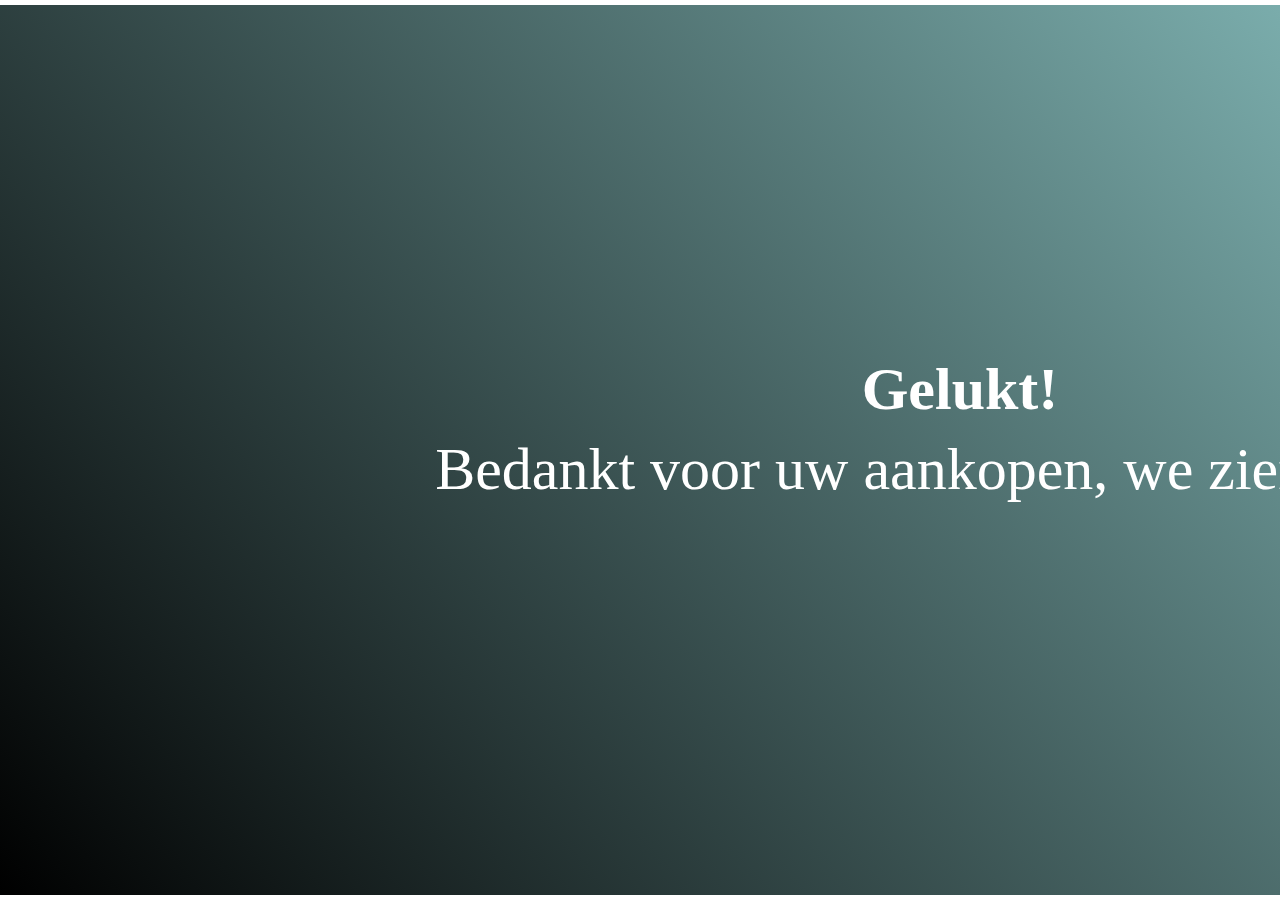
<file: bedankt.html>
<!DOCTYPE html>
<html lang="en">
<head>
    <meta charset="UTF-8">
    <meta http-equiv="X-UA-Compatible" content="IE=edge">
    <meta name="viewport" content="width=device-width, initial-scale=1.0">
    <link rel="stylesheet"href="bedankt.css">
    <title>Ik hou van hobby's</title>
</head>
<body>
    <div class="content">
        <h1  id="ff">Gelukt!<h1>
        <p  id="dd" >Bedankt voor uw aankopen, we zien u snel!</p>
    </div>
</body>
</html>
</file>
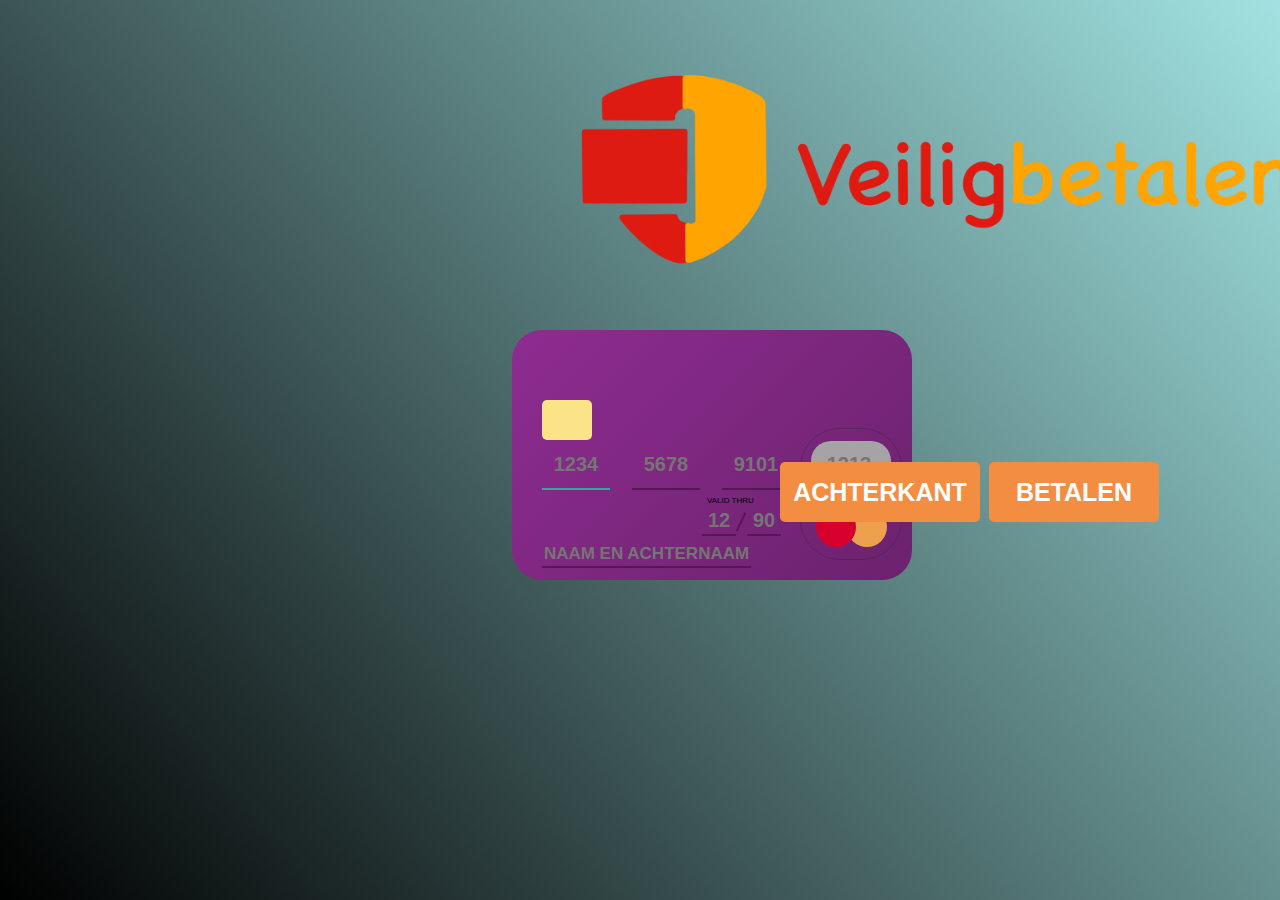
<file: mastercard.html>
<!DOCTYPE html>
<html lang="en">
<head>
  <meta charset="UTF-8">
  <meta http-equiv="X-UA-Compatible" content="IE=edge">
  <meta name="viewport" content="width=<div class="container">
		<input type="radio" name="radioCards" id="cardFront" checked>
    <input type="radio" name="radioCards" id="cardBack">
		
  <title>Ik hou van hobby's</title>
  <link rel="stylesheet" href="mastercard.css">


</head>
<body>
    <div class="cards">
        <div class="card-front">
            <div class="chip"></div>
            <input type="text" class="number-card number-card-1" maxlength="4" placeholder="1234" autofocus>
            <input type="text" class="number-card number-card-2" maxlength="4" placeholder="5678">
            <input type="text" class="number-card number-card-3" maxlength="4" placeholder="9101">
            <input type="text" class="number-card number-card-4" maxlength="4" placeholder="1213">
            <div class="date-text">Valid Thru</div>
            <div class="date-separation"></div>
            <input type="text" class="number-date number-date-1" maxlength="2" placeholder="12">
            <input type="text" class="number-date number-date-2" maxlength="2" placeholder="90">
            <input type="text" class="name-card" maxlength="18" placeholder="Naam en achternaam">
            <div class="flag"></div>
        </div>
        <div class="card-back">
            <div class="stripe"></div>
            <div class="strip-cvv"></div>
            <input type="text" class="cvv-card" maxlength="3" placeholder="127">
        </div>
    </div>		
    <label for="cardBack">Achterkant</label>
    <label for="cardFront">Voorkant</label>
    <a href="bedankt.html" id="betalen">betalen</a>
</div>

    <img src="./mastercard.imgs/veilig betalen rood geel.png" alt="" id="foto2">
  <div>
  <img src="./mastercard.imgs/MicrosoftTeams-image (5).png" alt="" id="foto">
    </div>
</body>
</html>
</file>
<file: bedankt.css>
*{
    margin: 0;
    padding: 0;
    font-family: var(--bs-body-font-family);
}
.content{
    width: 100%;
    position: absolute;
    top: 50%;
    transform: translateY(-50%);
    text-align: center;
    color: rgb(255, 255, 255);
}
.content{
    font-size: 30px;
    margin-top: 0;
}
.content p{
    margin: 20px auto;
    font-weight: 100;
    line-height: 50px;
}
.content{
    background: linear-gradient(50deg, #000000, hsla(179,54%,76%,1));
    width: 1920px;
    height: 890px;
}
#ff{
    margin-top: 350px;
}
</file>
<file: mastercard.css>
*{
    margin: 0;
    padding: 0;
  }
  html, body{
      width: 100%;
      height: 100%;
      min-height: 100%;
  
  }
  body{
    font-family: Arial, "Helvetica Neue", Helvetica, sans-serif;
    background: linear-gradient(50deg, #000000, hsla(179,54%,76%,1));
  }
  input[type="radio"]{
    opacity: 0;
    position: absolute;
    top: -100%;
    left: -100%;
  }
  .container{
    width: 400px;
    height: 350px;
    position: absolute;
    top: calc(50% - 175px);
    left: calc(50% - 200px);
    -webkit-perspective: 1000;
    -moz-perspective: 1000;
    -o-perspective: 1000;
    perspective: 1000;
    display: flex;
  }
  .cards{
    width: 100%;
    height: 250px;
    position: absolute;
    top: 0;
    left: 0;
    -webkit-transition: 0.6s;
      -webkit-transform-style: preserve-3d;
      -moz-transition: 0.6s;
      -moz-transform-style: preserve-3d;
    -o-transition: 0.6s;
      -o-transform-style: preserve-3d;
      transition: 0.6s;
      transform-style: preserve-3d;
  }
  .card-front,
  .card-back{
    margin-left: 40%;
    margin-top: 330px;
    width: 400px;
    height: 250px;
    position: absolute;
    top: 0;
    left: 0;
    border-radius: 30px;
    background: -webkit-linear-gradient(-45deg, #8e2c91 0%, #6b226d 100%);
    -webkit-backface-visibility: hidden;
      -moz-backface-visibility: hidden;
    -o-backface-visibility: hidden;
      backface-visibility: hidden;
  }
  .card-back{
    z-index: 3;
    -webkit-transform: rotateY(180deg);
      -moz-transform: rotateY(180deg);
    -o-transform: rotateY(180deg);
      transform: rotateY(180deg);
  }
  .chip{
    width: 50px;
    height: 40px;
    position: absolute;
    z-index: 3;
    top: 70px;
    left: 30px;
    background-color: #fbe488;
    border-radius: 5px;
  }
  .number-card{
    width: 68px;
    height: 50px;
    top: 110px;  
  }
  input{
    outline: 0;
    position: absolute;
    z-index: 3;
    background-color: transparent;
    box-sizing: border-box;
    border: 0px;
    border-bottom: 2px solid #551756;
    font-weight: bold;
    font-size: 20px;
    text-align: center;
    color: #FFF;
  }
  input:focus{
    border: 0px;
    border-bottom: 2px solid #34a4a5;
  }
  .number-card-1{
    left: 30px;
  }
  .number-card-2{
    left: 120px;
  }
  .number-card-3{
    left: 210px;
  }
  .number-card-4{
    left: 303px;
  }
  .number-date{
    width: 34px;
    height: 30px;
    top: 176px;
  }
  .number-date-1{
    left: 190px;
  }
  .number-date-2{
    left: 235px;
  }
  .date-separation{
    width: 2px;
    height: 20px;
    position: absolute;
    z-index: 3;
    top: 182px;
    left: 228px;
    background-color: #551756;
    transform: rotate(25deg);
  }
  .date-text{
    font-size: 8px;
    font-weight: 400;
    color: #000000;
    position: absolute;
    top: 166px;
    left: 195px;
    text-transform: uppercase;
  }
  .name-card{
    width: 209px;
    height: 27px;
    top: 211px;
    left: 30px;
    text-transform: uppercase;
    font-size: 17px;
  }
  .flag{
    width: 100px;
    height: 130px;
    position: absolute;
    z-index: 2;
    bottom: 20px;
    right: 10px;
    border-radius: 40px;
    border: 1px solid #59255a;
  }
  .flag:before{
    content: "";
    width: 40px;
    height: 40px;
    position: absolute;
    bottom: 12px;
    left: 15px;
    background-color: #d7002c;
    border-radius: 50%;
    box-shadow: #eda04d 31px 0px 0px;
  }
  .flag:after{
    content: "";
    width: 80px;
    height: 42px;
    position: absolute;
    top: 12px;
    left: 10px;
    background-color: #a6a3a7;
    border-radius: 20px;
  }
  .stripe{
    width: 100%;
    height: 50px;
    background-color: #000000;
    position: absolute;
    top: 50px;
    left: 0;
  }
  .cvv-card{
    width: 63px;
    height: 30px;
    top: 109px;
    left: 179px;
    z-index: 4;
  }
  .strip-cvv{
    width: 250px;
    height: 40px;
    position: absolute;
    top: 106px;
    left: 0;
    background-color: #9e37a0;
  }
  label{
    margin-top: 620px;
    margin-left: 780px;
    width: 200px;
    height: 60px;
    align-items: center;
    display: flex;  
    justify-content: center;
    align-self: flex-end;
    border-radius: 5px;
    background-color: #f38d41;
    font-weight: 800;
    color: #FFF;
    text-transform: uppercase;
    font-size: 25px;
    position: absolute;
    opacity: 0;
  }
  #cardFront:checked ~ label[for="cardBack"] {
    opacity: 1;
    z-index: 2;
  }
  #cardFront:checked ~ label[for="cardFront"] {
    opacity: 0;
    z-index: 1;
  } 
  #cardBack:checked ~ label[for="cardBack"] {
    opacity: 0;
    z-index: 1;
  }
  #cardBack:checked ~ label[for="cardFront"] {
    opacity: 1;
    z-index: 2;
  } 
  #cardBack:checked ~ .cards{
    -webkit-transform: rotateY(180deg);
    -moz-transform: rotateY(180deg);
    -o-transform: rotateY(180deg);
    transform: rotateY(180deg);
  }
  #prijs{
    margin-top: 250px;
    margin-left: 1100px;
  }
  #foto{
    width: 250px;
    margin-left: 1500px;
    margin-top: 190px;
  }
  #betalen{
    margin-top: 620px;
    margin-left: 989px;
    width: 170px;
    height: 60px;
    align-items: center;
    display: flex;  
    justify-content: center;
    align-self: flex-end;
    border-radius: 5px;
    background-color: #f38d41;
    font-weight: 800;
    color: #FFF;
    text-transform: uppercase;
    font-size: 25px;
    position: absolute;
  }
  a{
    text-decoration: none;
  }
  #foto2{
    margin-left: 500px;
    margin-top: -180px;
    width: 1000px;
  }
</file>
